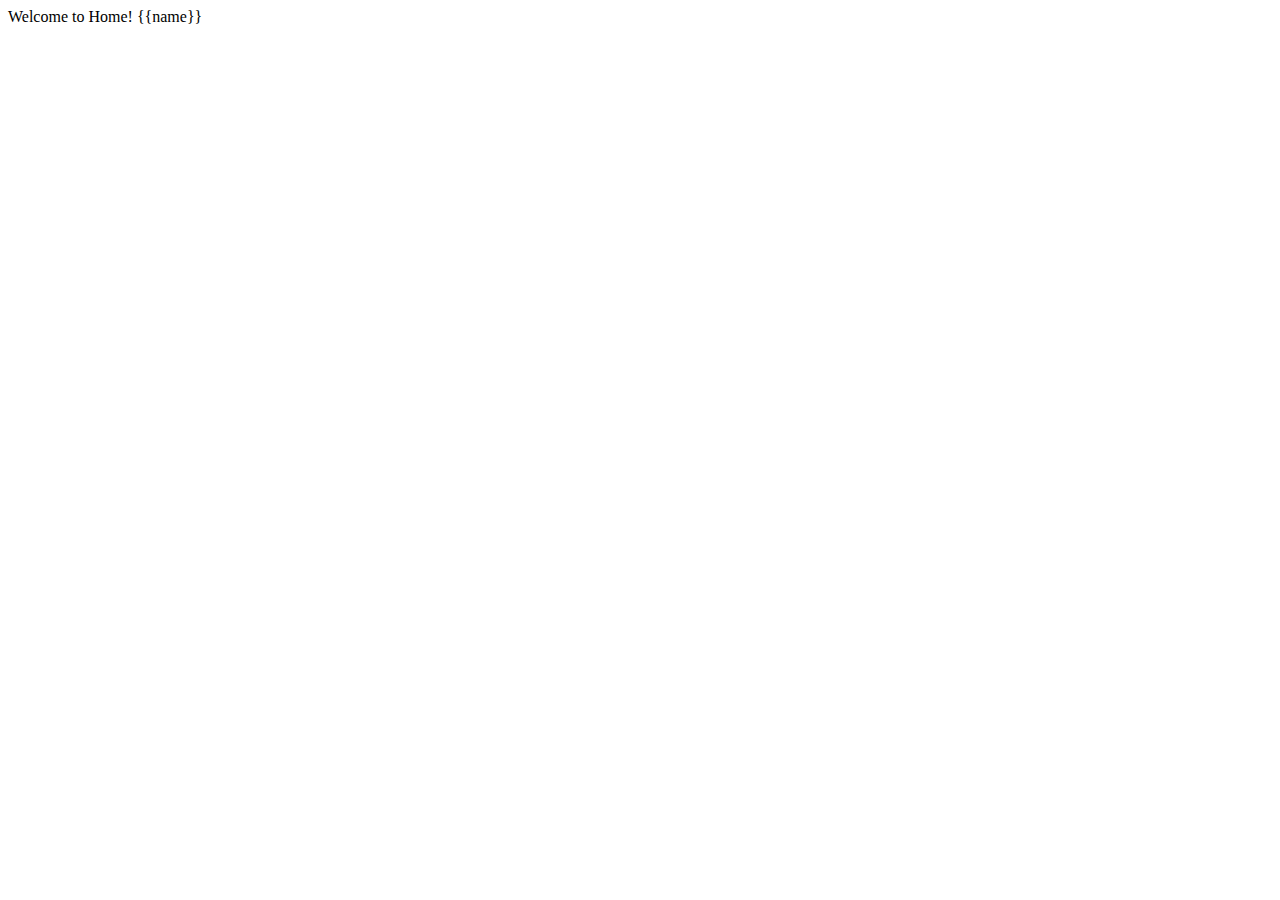
<file: templates/home_name.html>
<!--
 * @Author: BDFD
 * @Date: 2022-06-09 17:13:52
 * @LastEditTime: 2022-06-09 17:14:18
 * @LastEditors: BDFD
 * @Description: 
 * @FilePath: \Heroku_Python_Template\templates\home_name.html
-->
<!DOCTYPE html>
<html lang="en">

<head>
    <meta charset="UTF-8">
    <meta http-equiv="X-UA-Compatible" content="IE=edge">
    <meta name="viewport" content="width=device-width, initial-scale=1.0">
    <title>Document</title>
</head>

<body>
    Welcome to Home! {{name}}
</body>

</html>
</file>
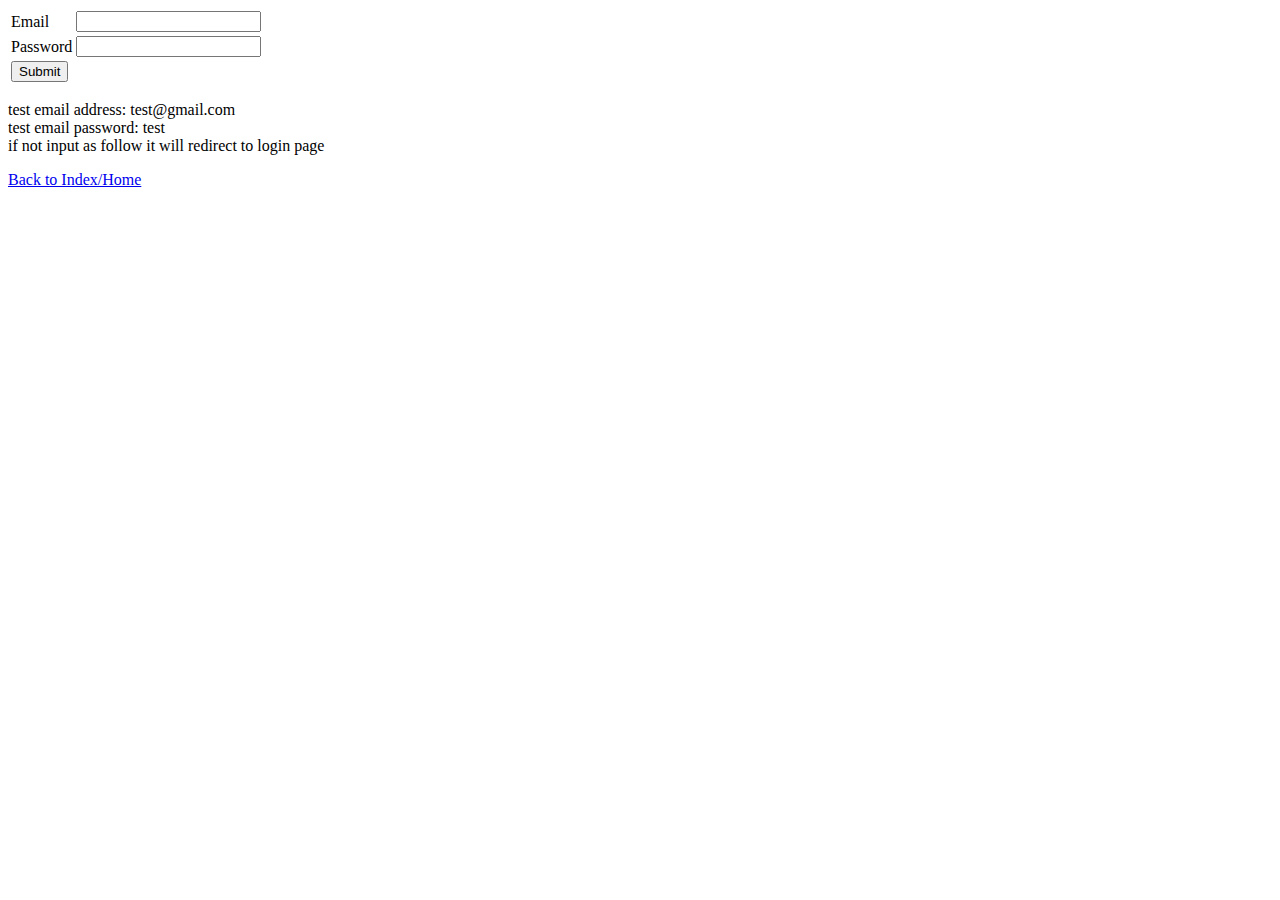
<file: templates/function/login/login.html>
<!--
 * @Author: BDFD
 * @Date: 2022-02-11 13:51:04
 * @LastEditTime: 2022-02-11 13:58:29
 * @LastEditors: BDFD
 * @Description: 
 * @FilePath: \Heroku_Python_Template\templates\function\login\login.html
-->
<!DOCTYPE html>
<html lang="en">

<head>
    <meta charset="UTF-8">
    <title>Login</title>
</head>

<body>
    <form method="post" action="/login/validate">
        <table>
            <tr>
                <td>Email</td>
                <td><input type='email' name='email'></td>
            </tr>
            <tr>
                <td>Password</td>
                <td><input type='password' name='password'></td>
            </tr>
            <tr>
                <td><input type="submit" value="Submit"></td>
            </tr>
        </table>
        <p>
            test email address: test@gmail.com<br />
            test email password: test<br />
            if not input as follow it will redirect to login page
        </p>
    </form>

    <a href="/">Back to Index/Home</a>
</body>

</html>
</file>
